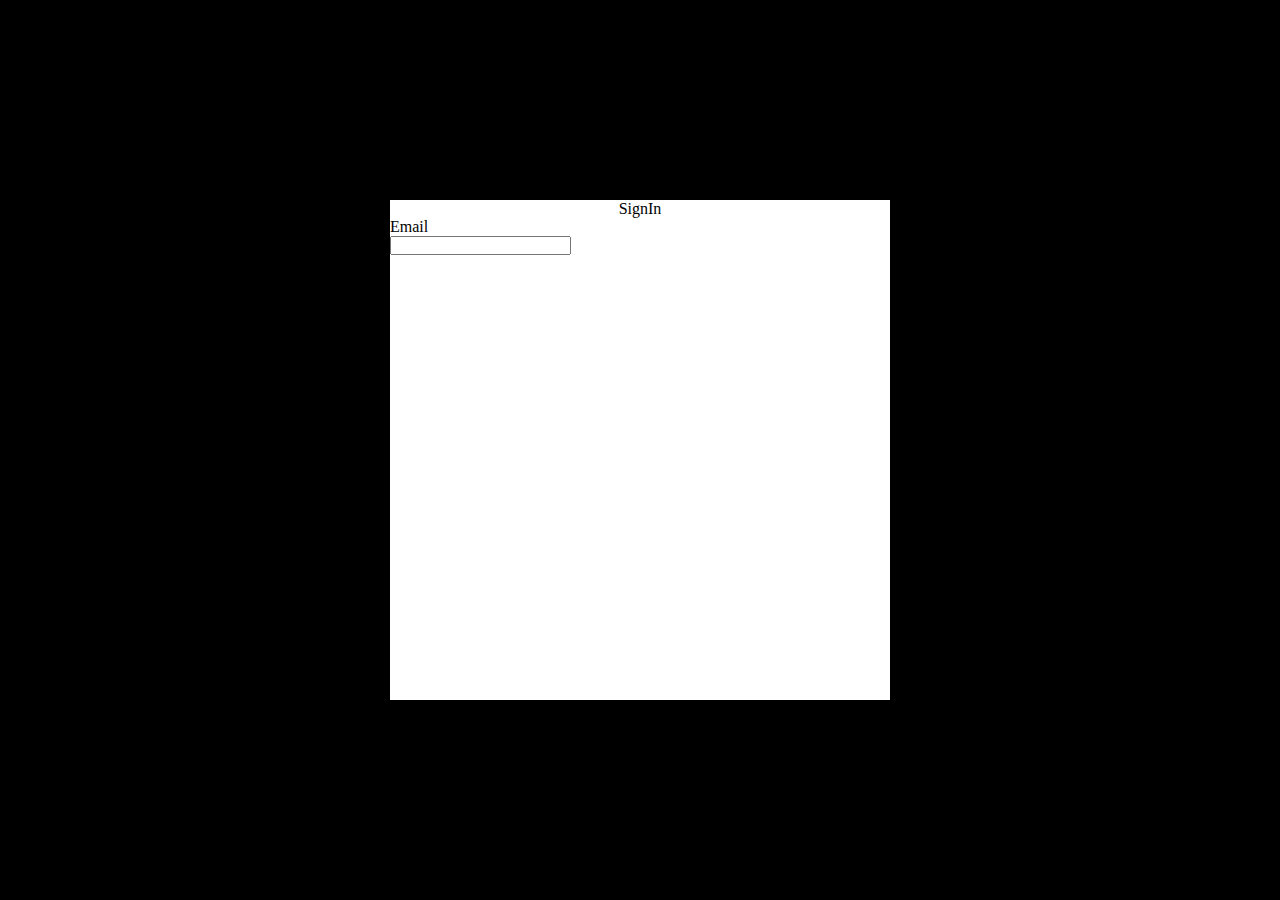
<file: index2.html>
<!DOCTYPE html>
<html lang="en">
<head>
    <meta charset="UTF-8">
    <meta http-equiv="X-UA-Compatible" content="IE=edge">
    <meta name="viewport" content="width=device-width, initial-scale=1.0">
    <title>SignIn</title>
    <style>
        *{
            margin: 0;
            padding: 0;
        }
        .container{
            width: 100vw;
            height: 100vh;
            background-color: black;
            display: flex;
            justify-content: center;
            align-items: center;
        }
        .box{
            width: 500px;
            height: 500px;
            background-color: white;
        }
        .heading{
            text-align: center;
        }
        #emil{
            border-bottom: 2px solid blue;
        }

        
       
    </style>
</head>
<body>
    <div class="container">
<div class="box">
<p class="heading">SignIn</p>
<p class="type">Email</p>
<input type="email" name="email" id="email">
<label for="email"></label>

</div>

    </div>
</body>
</html>
</file>
